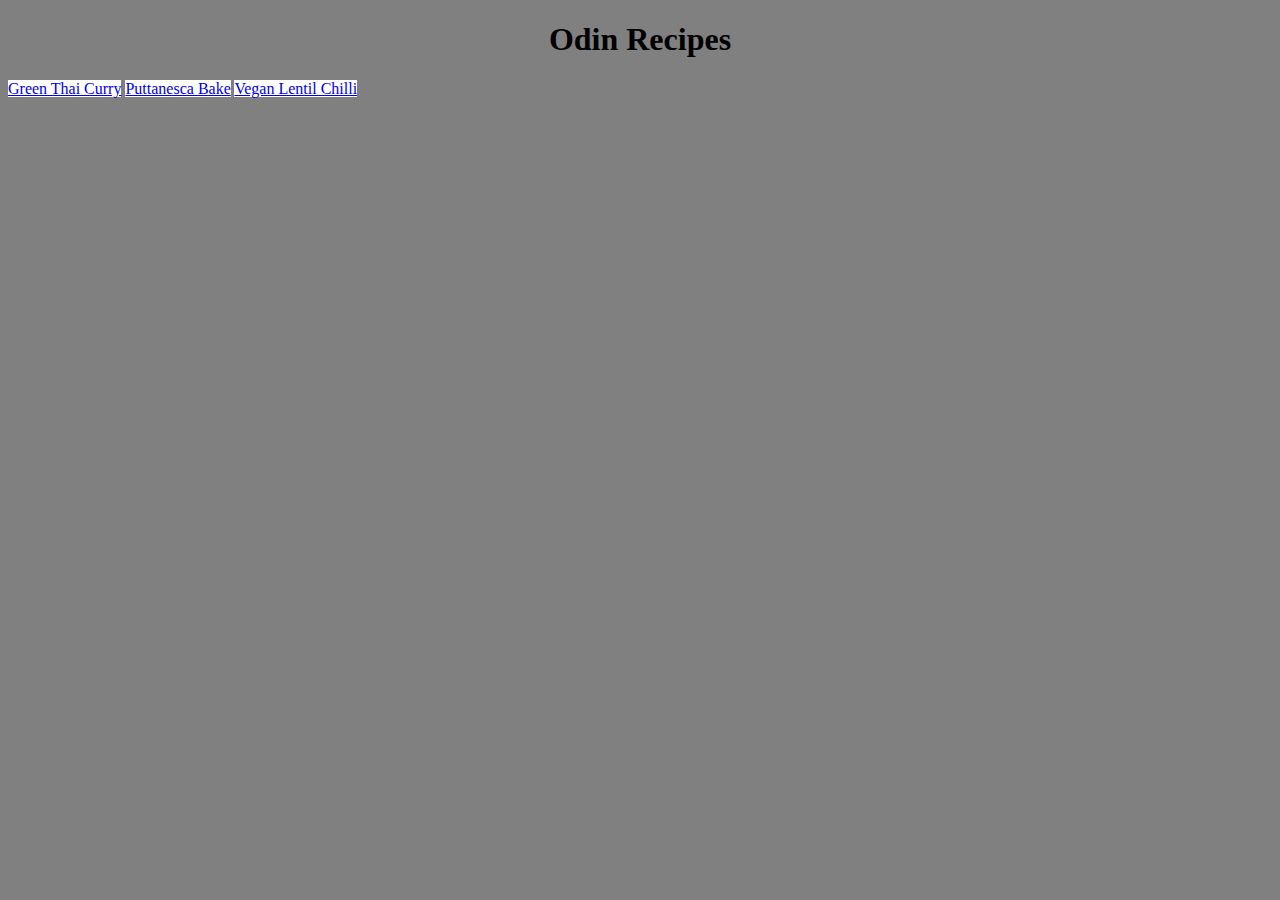
<file: index.html>
<!DOCTYPE html>
<html lang="en">
  <head>
    <meta charset="UTF-8">
    <title>Recipes</title>
    <link rel="stylesheet" href="./style.css">
  </head>
  <body>
    <h1>Odin Recipes</h1>
    <a href="./recipes/green_thai_curry.html">Green Thai Curry</a>
    <a href="./recipes/puttanesca_bake.html">Puttanesca Bake</a>
    <a href="./recipes/vegan_lentil_chilli.html">Vegan Lentil Chilli</a>
  </body>
</html>
</file>
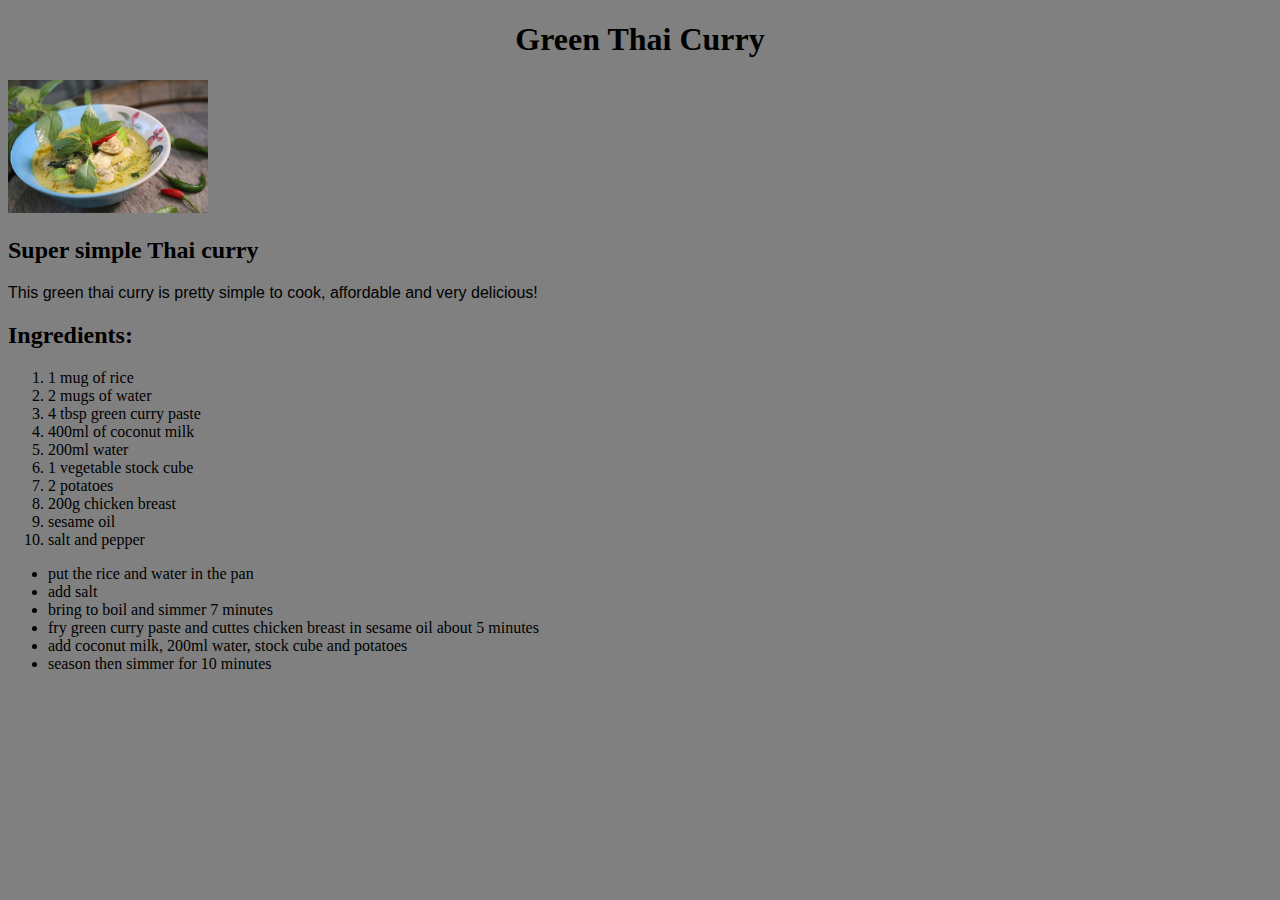
<file: recipes/green_thai_curry.html>
<!DOCTYPE html>
<html lang="en">
<head>
    <meta charset="UTF-8">
    <title>Green Thai Curry</title>
    <link rel="stylesheet" href="../style.css">
</head>
<body>
    <h1>Green Thai Curry</h1>
    <img class="images" src="../img/green_curry.jpg" alt="image of green curry">
    <h2>Super simple Thai curry</h2>
    <p>This green thai curry is pretty simple to cook, affordable and very delicious!</p>
    <h2>Ingredients:</h2>
    <ol>
        <li>1 mug of rice</li>
        <li>2 mugs of water</li>
        <li>4 tbsp green curry paste</li>
        <li>400ml of coconut milk</li>
        <li>200ml water</li>
        <li>1 vegetable stock cube</li>
        <li>2 potatoes</li>
        <li>200g chicken breast</li>
        <li>sesame oil</li>
        <li>salt and pepper</li>
    </ol>
    <ul>
        <li>put the rice and water in the pan</li>
        <li>add salt</li>
        <li>bring to boil and simmer 7 minutes</li>
        <li>fry green curry paste and cuttes chicken breast in sesame oil about 5 minutes</li>
        <li>add coconut milk, 200ml water, stock cube and potatoes</li>
        <li>season then simmer for 10 minutes</li>
    </ul>
</body>
</html>
</file>
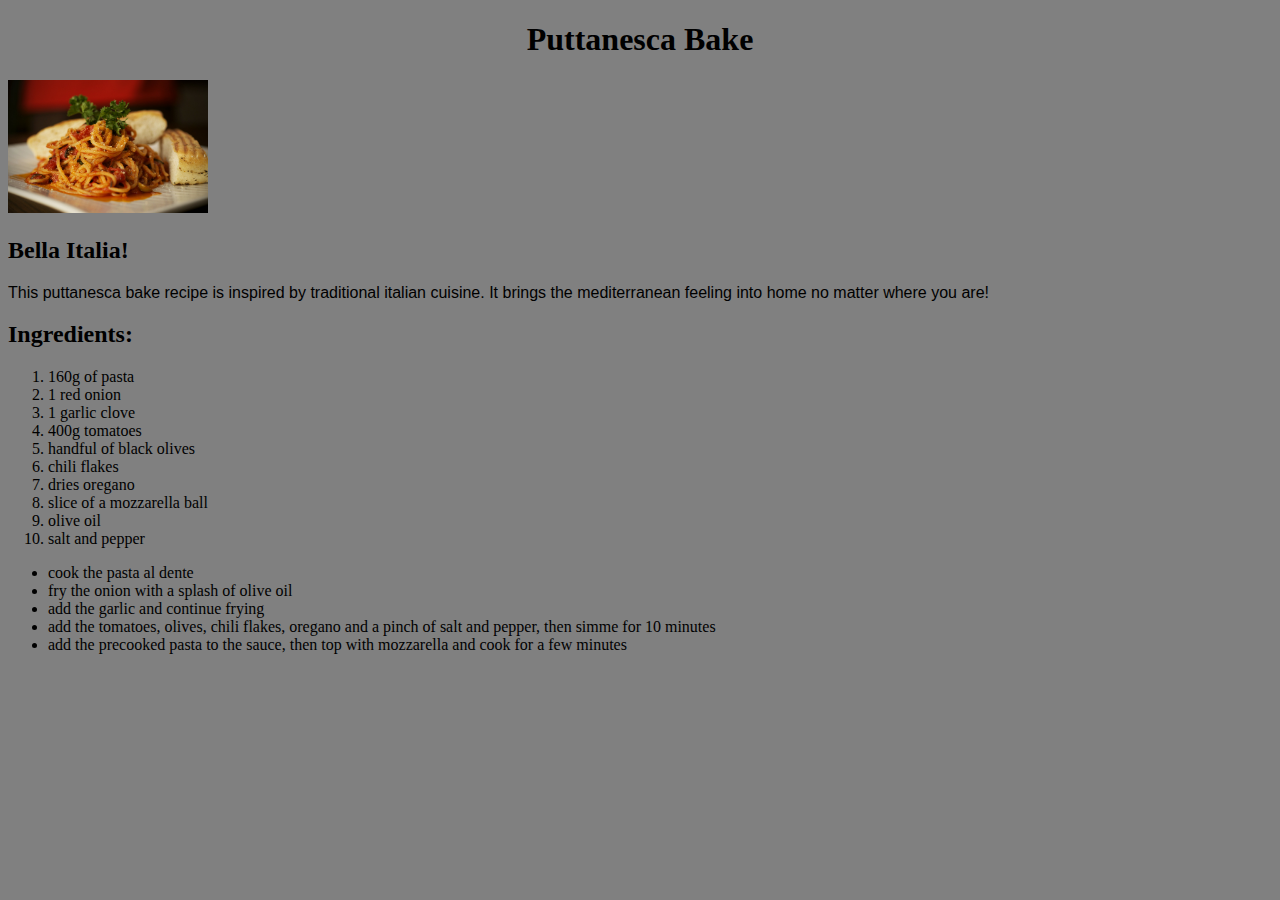
<file: recipes/puttanesca_bake.html>
<!DOCTYPE html>
<html lang="en">
<head>
    <meta charset="UTF-8">
    <title>Puttanesca Bake</title>
    <link rel="stylesheet" href="../style.css">
</head>
<body>
    <h1>Puttanesca Bake</h1>
    <img class="images" src="../img/puttanesca.jpg" alt="image of puttanesca">
    <h2>Bella Italia!</h2>
    <p>This puttanesca bake recipe is inspired by traditional italian cuisine. It brings the mediterranean feeling into home no matter where you are!</p>
    <h2>Ingredients:</h2>
    <ol>
        <li>160g of pasta</li>
        <li>1 red onion</li>
        <li>1 garlic clove</li>
        <li>400g tomatoes</li>
        <li>handful of black olives</li>
        <li>chili flakes</li>
        <li>dries oregano</li>
        <li>slice of a mozzarella ball</li>
        <li>olive oil</li>
        <li>salt and pepper</li>
    </ol>
    <ul>
        <li>cook the pasta al dente</li>
        <li>fry the onion with a splash of olive oil</li>
        <li>add the garlic and continue frying</li>
        <li>add the tomatoes, olives, chili flakes, oregano and a pinch of salt and pepper, then simme for 10 minutes</li>
        <li>add the precooked pasta to the sauce, then top with mozzarella and cook for a few minutes</li>
    </ul>
</body>
</html>
</file>
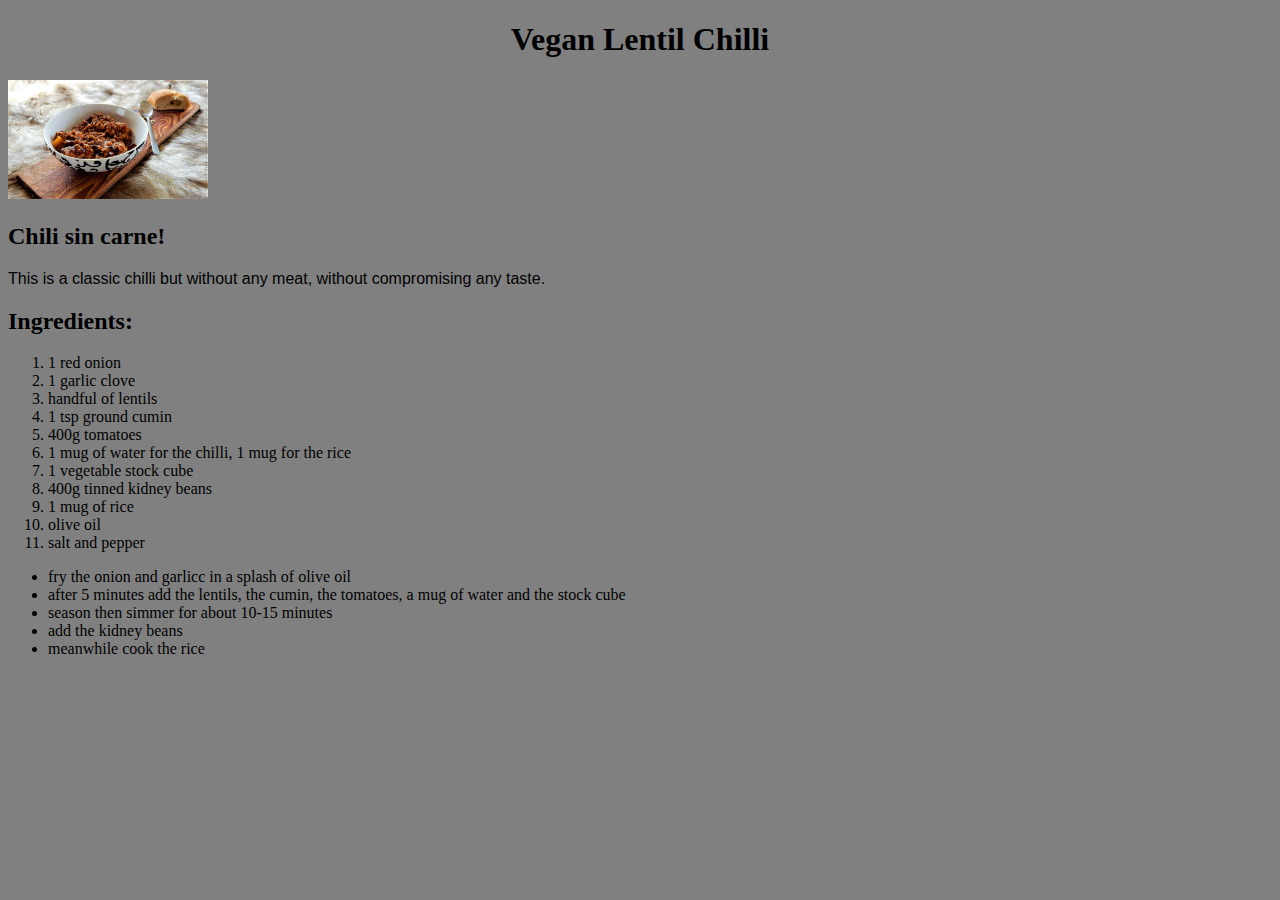
<file: recipes/vegan_lentil_chilli.html>
<!DOCTYPE html>
<html lang="en">
<head>
    <meta charset="UTF-8">
    <title>Vegan Lentil Chilli</title>
    <link rel="stylesheet" href="../style.css">
</head>
<body>
    <h1>Vegan Lentil Chilli</h1>
    <img class="images" src="../img/vegan_chilli.jpg" alt="image of chilli">
    <h2>Chili sin carne!</h2>
    <p>This is a classic chilli but without any meat, without compromising any taste.</p>
    <h2>Ingredients:</h2>
    <ol>
        <li>1 red onion</li>
        <li>1 garlic clove</li>
        <li>handful of lentils</li>
        <li>1 tsp ground cumin</li>
        <li>400g tomatoes</li>
        <li>1 mug of water for the chilli, 1 mug for the rice</li>
        <li>1 vegetable stock cube</li>
        <li>400g tinned kidney beans</li>
        <li>1 mug of rice</li>
        <li>olive oil</li>
        <li>salt and pepper</li>
    </ol>
    <ul>
        <li>fry the onion and garlicc in a splash of olive oil</li>
        <li>after 5 minutes add the lentils, the cumin, the tomatoes, a mug of water and the stock cube</li>
        <li>season then simmer for about 10-15 minutes</li>
        <li>add the kidney beans</li>
        <li>meanwhile cook the rice</li>
    </ul>
</body>
</html>
</file>
<file: style.css>
html {
    background-color: grey;
}

.images {
    height: auto;
    width: 200px;
}

a {
    background-color: white;
}

p {
    font-family: Helvetica, "Times New Roman", sans-serif;
}

h1 {
    font-size: 32px;
    text-align: center;
    font-weight: bold;
}
</file>
